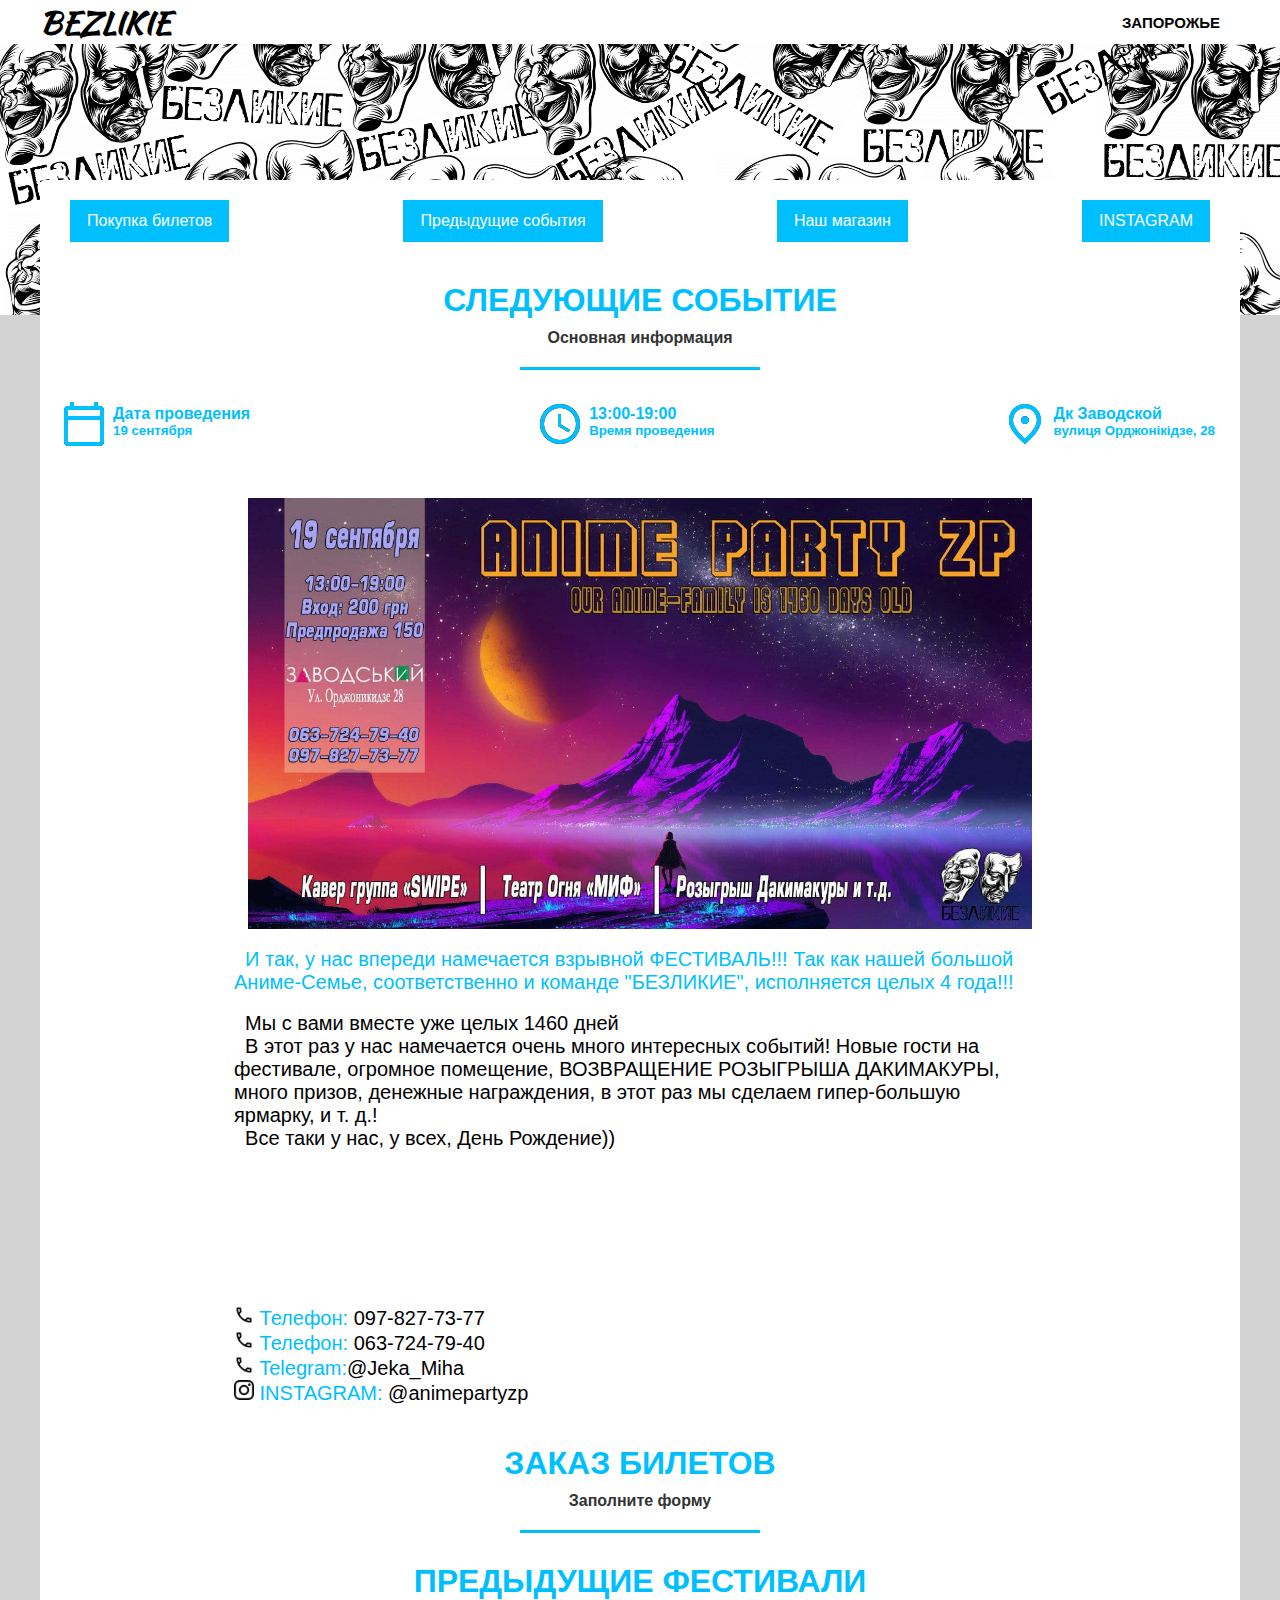
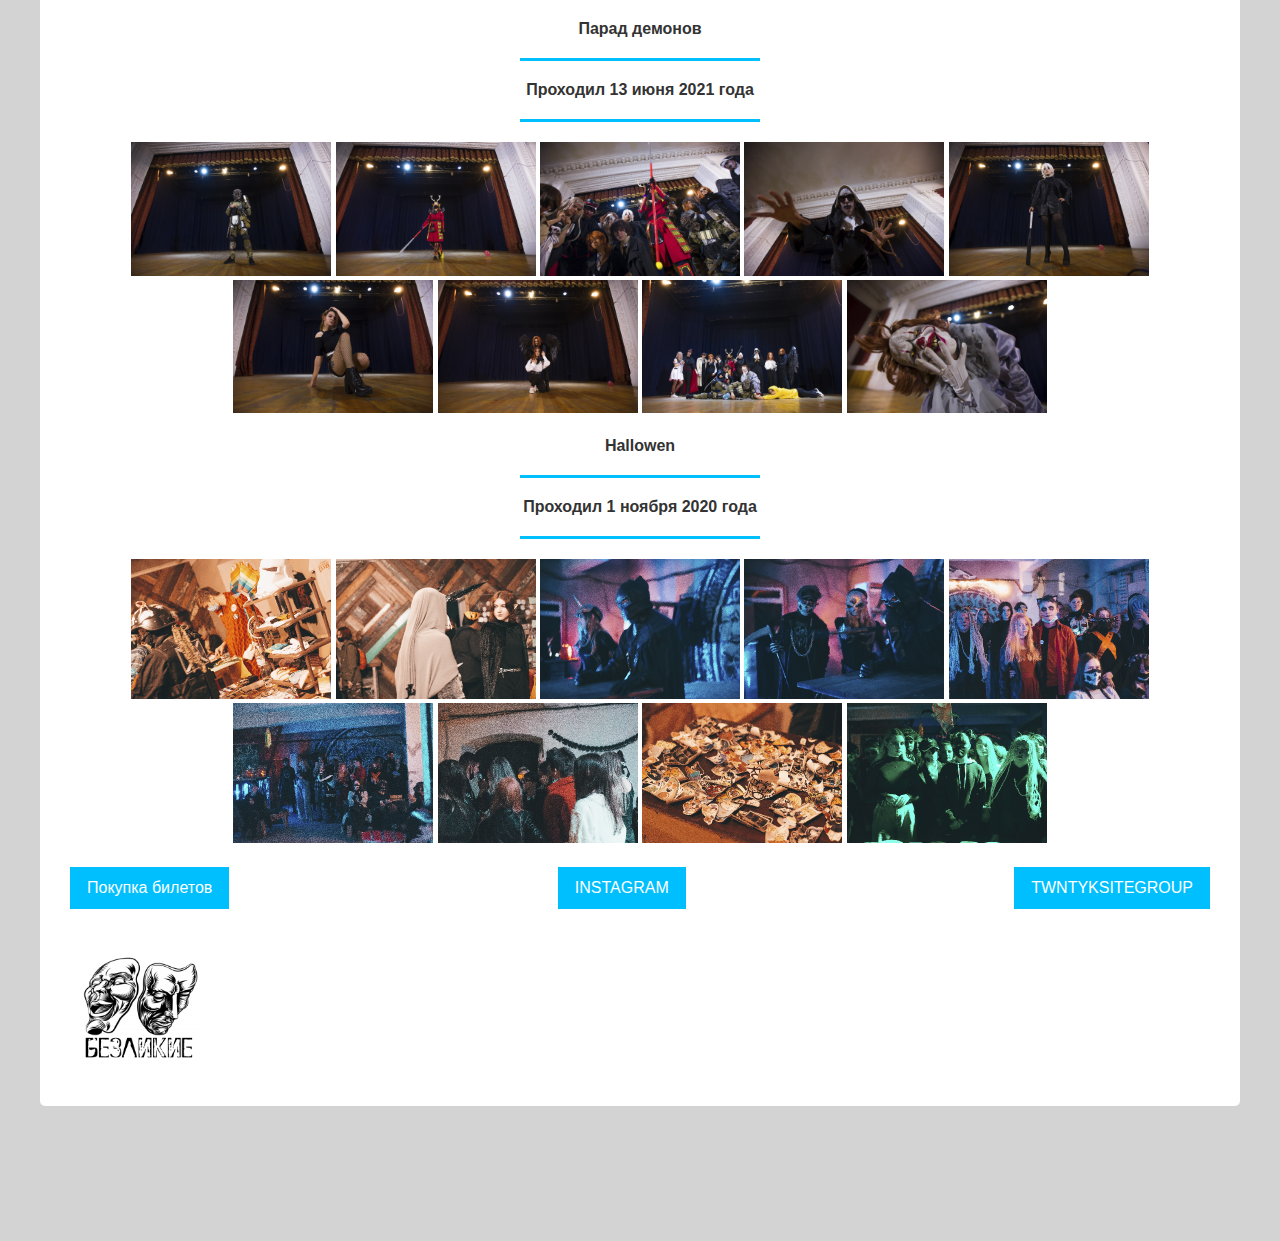
<file: index.html>
<!DOCTYPE html>
<html lang="ru">
<head>
    <meta charset="UTF-8">
    <meta name="google-site-verification" content="62a6Bm76kYeBc8MjmCbhzxhLxpevRg6ds7KlVgIUU0k" />
    
    <link rel="stylesheet"  href="assets/css/style.css">
    <link rel="preconnect" href="https://fonts.gstatic.com">
<link href="https://fonts.googleapis.com/css2?family=Montserrat:wght@400;800&display=swap" rel="stylesheet">
   <link rel="preconnect" href="https://fonts.gstatic.com">
<link href="https://fonts.googleapis.com/css2?family=Kaushan+Script&display=swap" rel="stylesheet">
<link rel="preconnect" href="https://fonts.gstatic.com">
<link href="https://fonts.googleapis.com/css2?family=Oswald&display=swap" rel="stylesheet">

   <link rel="shortcut icon" href="assets/img/icon/logo.png" type="image/png">

    <title>Аниме фестивали Запорожье</title>
</head>
<body>

<header class="menu">
    <div class="container">
        <div class="logo">
            <h1>BEZLIKIE</h1>
        </div>
    <div class="nav">
        <div class="navblock">
                <a class="navlink" href="">ЗАПОРОЖЬЕ </a>
        </div>

    </div>
    </div>
</header>

        <div class="intro">
        </div>

<div class="main">
  <div class="buttons">
    <div class="button">
        <a href="#ticket" class="btn">Покупка билетов</a>
    </div>
    <div class="button">
        <a href="#lastevent" class="btn">Предыдущие события</a>
    </div>
      <div class="button">
        <a href="https://www.instagram.com/anime_shop_bezlikie/" class="btn">Наш магазин</a>
    </div>
    <div class="button">
        <a href="https://instagram.com/animepartyzp" class="btn">INSTAGRAM</a>
    </div>

</div>
   <div class="maintext">
        <div class="title">
            <h1>Следующие событие</h1>
        </div>
        <div class="subtitle">
            <h4>Основная информация</h4>
        </div>
    </div>
    <div class="festinf">
       <div class="festinfblock">
        <img src="assets/img/icon/calendar.png" alt="" >
                <div class="festinftxt">
                    <h4 class="titletext">Дата проведения</h4>
                    <h5 class="titletext">19 сентября</h5>
                </div>
            </div>
        <div class="festinfblock">
        <img src="assets/img/icon//clock.png" alt="" >
                <div class="festinftxt">
                    <h4 class="titletext">13:00-19:00</h4>
                    <h5 class="titletext">Время проведения</h5>
                </div>
            </div>
            <div class="festinfblock">
        <img src="assets/img/icon/location.png" alt="" >
                <div class="festinftxt">
                    <h4 class="titletext">Дк Заводской</h4>
                    <h5 class="titletext">вулиця Орджонікідзе, 28</h5>
                </div>
            </div>

    </div>

<div class="inf">
    <div class="infimg">
        <img src="assets/img/afisha.jpg" alt="" width="70%">
    </div>
    <div class="inftxt">

       <p text-align="center"><b class="titletext"> &nbsp И так, у нас впереди намечается взрывной ФЕСТИВАЛЬ!!! Так как нашей большой Аниме-Семье, соответственно и команде "БЕЗЛИКИЕ", исполняется целых 4 года!!! </b></p><br>

        <p> &nbsp Мы с вами вместе уже целых 1460 дней</p>

<p>&nbsp В этот раз у нас намечается очень много интересных событий! Новые гости на фестивале, огромное помещение, ВОЗВРАЩЕНИЕ РОЗЫГРЫША ДАКИМАКУРЫ, много призов, денежные награждения, в этот раз мы сделаем гипер-большую ярмарку, и т. д.!<br>

&nbsp Все таки у нас, у всех, День Рождение))<br>
    <iframe src="https://www.google.com/maps/embed?pb=!1m14!1m8!1m3!1d10701.828124147441!2d35.1657434!3d47.8888388!3m2!1i1024!2i768!4f13.1!3m3!1m2!1s0x0%3A0xcf959a61577c25e2!2z0JfQsNCy0L7QtNGB0LrQuNC5INC00LLQvtGA0LXRhiDQutGD0LvRjNGC0YPRgNGLINCa0J8!5e0!3m2!1sru!2sua!4v1631735049829!5m2!1sru!2sua" width="300" height="150" style="border:0;" allowfullscreen="" loading="lazy" ></iframe><br></p>
        <p><img src="assets/img/icon/phone.png" alt="" width="20px"><b class="titletext"> Телефон:</b> 097-827-73-77</p>
        <p><img src="assets/img/icon/phone.png" alt="" width="20px"><b class="titletext"> Телефон:</b> 063-724-79-40</p>
        <p><img src="assets/img/icon/phone.png" alt="" width="20px"><b class="titletext"> Telegram:</b>@Jeka_Miha</p>
        <p><img src="assets/img/icon/inst.png" alt="" width="20px"><b class="titletext"> INSTAGRAM:</b> @animepartyzp</p>


    </div>


</div>
   <div class="maintext">
        <div class="title" >
            <h1 id="ticket">Заказ билетов</h1>
        </div>
        <div class="subtitle">
            <h4>Заполните форму</h4>
        </div>
    </div>

<div class="ticket">
    
</div>
    <div class="maintext">
        <div class="title" id="lastevent">
            <h1>Предыдущие фестивали</h1>
        </div>

    </div>
    <div class="maintext">
        <div class="subtitle">
            <h4>Парад демонов</h4>
        </div>
        <div class="subtitle">
            <h4>Проходил 13 июня 2021 года</h4>
        </div>
    </div>
    <div class="lastevent">

        <div class="lasteventphoto">
            <img src="assets/img/parad/1.jpg" alt="" width="200px">
            <img src="assets/img/parad/2.jpg" alt="" width="200px">
            <img src="assets/img/parad/3.jpg" alt="" width="200px">
            <img src="assets/img/parad/4.jpg" alt="" width="200px">
            <img src="assets/img/parad/5.jpg" alt="" width="200px">
            <img src="assets/img/parad/6.jpg" alt="" width="200px">
            <img src="assets/img/parad/7.jpg" alt="" width="200px">
            <img src="assets/img/parad/8.jpg" alt="" width="200px">
            <img src="assets/img/parad/9.jpg" alt="" width="200px">

        </div>
    </div>
    <div class="maintext">
        <div class="subtitle">
            <h4>Hallowen</h4>
        </div>
        <div class="subtitle">
            <h4>Проходил 1 ноября 2020 года</h4>
        </div>
         </div>
     <div class="lastevent">

        <div class="lasteventphoto">
            <img src="assets/img/hallowen/1.jpg" alt="" width="200px">
            <img src="assets/img/hallowen/2.jpg" alt="" width="200px">
            <img src="assets/img/hallowen/3.jpg" alt="" width="200px">
            <img src="assets/img/hallowen/4.jpg" alt="" width="200px">
            <img src="assets/img/hallowen/5.jpg" alt="" width="200px">
            <img src="assets/img/hallowen/6.jpg" alt="" width="200px">
            <img src="assets/img/hallowen/7.jpg" alt="" width="200px">
            <img src="assets/img/hallowen/8.jpg" alt="" width="200px">
            <img src="assets/img/hallowen/9.jpg" alt="" width="200px">

        </div>
    </div>





<div class="buttons">
    <div class="button">
        <a href="#ticket" class="btn">Покупка билетов</a>
    </div>

    <div class="button">
        <a href="https://instagram.com/animepartyzp/?hl=ru" class="btn">INSTAGRAM</a>
    </div>
    <div class="button">
        <a href="https://www.instagram.com/twntyk.site.group/" class="btn">TWNTYKSITEGROUP</a>
    </div>

</div>
    <div class="buttons">

        <img src="assets/img/icon/logo.png" width="12%">
        
    </div>

    

</div>






</body>
</html>
</file>
<file: assets/css/style.css>
/*Параметры страницы*/
body{

    background-color:lightgray;
    font-family: 'Roboto', sans-serif;
     margin: 0;

}

h1,h2,h3,h4,h5,h6{

    margin: 0;
}
p{
    font-weight: 100;
    margin: 0;
    font-size: 20px;
}
.container{
    width: 100%;
    max-width: 1200px;
    margin:0 auto;
    display: flex;
    justify-content: space-between;
}
/*Основной блок*/

.intro{
    width: 100%;
    height: 50vh;
    background: url(../img/bg.jpg);
    background-size: cover;
    padding: 0;
    margin: -15vh 0 ;

}
/*Навигация*/
.menu{
    position: absolute;
    top: 0;
    left: 0;
    right: 0;
    color: white;
    font-weight: 700;
    z-index: 100;
    width: 100%;
    background-color: white;
}
/*Блок и оформелиние текста AnimeParty*/
.logo{
    font-size: 15px ;
    font-family: 'Kaushan Script', cursive;
    color: black;

}
/*Блок кнопок навигации*/
.nav{
    display: flex;
    font-size: 8px ;

}
/*Кнопки навигации */
.navblock{
margin: auto 20px;
font-size: 15px;
    position: relative;
    transition: color .2s linear;


}
.navlink:after{
    content: '';
    display: block;
    width: 100%;
    height: 3px;
    background-color:  #00BFFF;
    position: absolute;
    opacity: 0;
    transition: opacity .2s linear;


}
.navlink:hover{
    color: #00BFFF;

}
.navlink:hover:after{
    opacity: 1;

}
.navlink{
    text-decoration: none;
    color: black;
}
/*Основа блока*/
.main{
    width: 100%;
    max-width: 1200px;
    background-color: white;
    margin: 0 auto;

    border-radius: 5px;
}
.maintext{
    text-align: center;

    margin: 20px auto;

     }

.title{
    margin: 10px auto;
    color: #00BFFF;
    text-transform: uppercase;
}
.subtitle{
    color: #333;

}
.subtitle:after{
    display: block;
    content: '';
    height: 3px;
    background-color:#00BFFF;
    widows: 100%;
    margin: 20px 40%;

}
/*Информационый блок*/
.festinf{
    display: flex;
    justify-content: space-between;
    padding: 10px 20px;
}
.festinfblock{
    display: flex;
    justify-content: space-between;


}
.festinftxt{
    display: block;
    padding: 5px 5px;
    width="48";
    height="48";

}
.inf{
    margin: 40px 20px;

}
.infimg{
    text-align: center;

    margin: 0 20px;
}
.inftxt{

    max-height: 100%;
    width: 70%;
    margin: 15px auto;

}
.btn{
    display: inline-block;
    border:2px solid #00BFFF ;
    vertical-align: top;
    padding: 10px 15px;
    background-color: #00BFFF;
    color: white;
    text-decoration: none;
    transition: opacity 0.2s linear;
}
.btn:hover{
    opacity: 0.5;
}
.buttons{
    display: flex;
    justify-content: space-between;
    padding: 20px 30px;
}
.titletext{
    color:#00BFFF;
    font-family: 'Roboto', sans-serif;
}
.ticket{

    margin: 30px auto;

}
.input{

    padding: 10px 50px 10px 8px;
    text-align: left;
    outline:none;
    border: none ;
    border: 2px solid #00BFFF;
    border-radius: 5px;
    color: #222;
    margin: 10px auto;
    opacity: 0.4;
    font-size: 20px;


}

input::-webkit-input-placeholder{
    color:  #333;

}
.inputinf{
margin: 10px 0;
    max-width: 40%;
    max-height: 100%;
}
.inputtable{
    margin: 0 30px;
}
.inputbtn{
    display: inline-block;
    border:2px solid #00BFFF ;
    vertical-align: top;
    padding: 3px 15px;
    background-color: #00BFFF;
    color: white;
    text-decoration: none;
    transition: opacity 0.2s linear;
    margin: 10px 0;
    border-radius: 5px;
}
.lastevent{

    text-align: center;

}
.lasteventinf{
    margin: 0 40px;
    width: 40%;
}
.ourteam{
    display: flex;
    justify-content: space-between;
    width: 100%;
    margin: 100px 0;

}
.person{
    font-weight: 100;
    margin:50px 30px;
    text-align: center;
}
</file>
